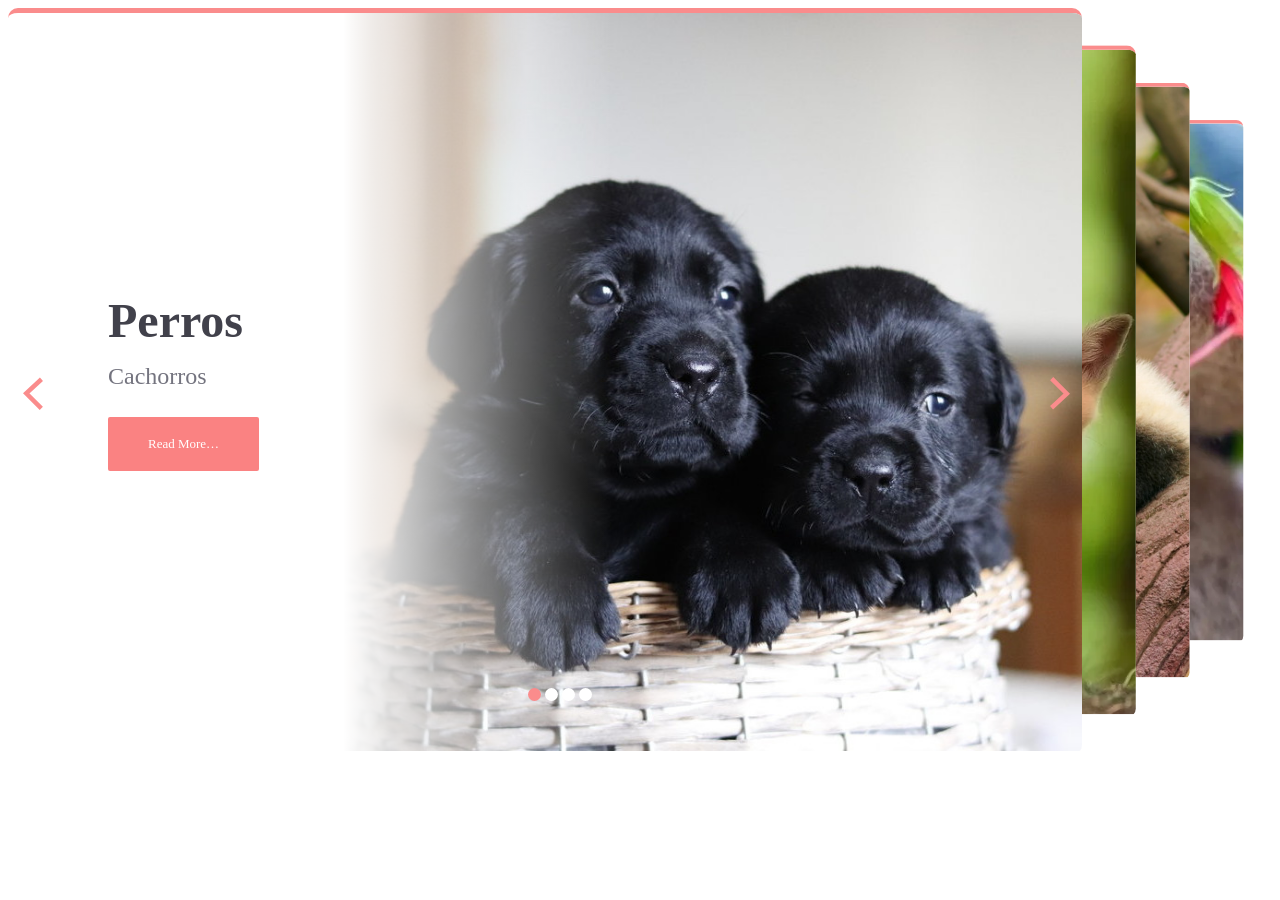
<file: galeria.html>
<!DOCTYPE html>
<html lang="en">
<head>
    <meta charset="UTF-8">
    <meta http-equiv="X-UA-Compatible" content="IE=edge">
    <meta name="viewport" content="width=device-width, initial-scale=1.0">
    <link rel="stylesheet" href="css/style.css">
    <title>Document</title>
</head>
<body>
    <div class="container">
        <div id="slider"> 
            <div class="dp-wrap"> 
              <div id="dp-slider">
          
                <div class="dp_item" data-class="1" data-position="1">
                  <div class="dp-content">
                    
                    <h2>Perros</h2>
                    <p> Cachorros</p>
                    <a href="#" class="site-btn">Read More…</a>
                  </div>
                  <div class="dp-img">
                    <img class="img-fluid" src="img/cachorros-1-mes16.jpg" alt="investing">
                  </div>
                </div>
          
                <div class="dp_item" data-class="2" data-position="2">
                  <div class="dp-content">
                    
                    <h2>Zorro</h2>
                    <p> This is Slide 2 </p>
                    <a href="#" class="site-btn">Read More…</a>
                  </div>
                  <div class="dp-img">
                    <img class="img-fluid" src="img/zorro.webp" alt="investing">
                  </div>
                </div>
          
                <div class="dp_item" data-class="3" data-position="3">
                  <div class="dp-content">
                    
                    <h2>Panda</h2>
                    <p> This is Slide 3 </p>
                    <a href="#" class="site-btn">Read More…</a>
                  </div>
                  <div class="dp-img">
                    <img class="img-fluid" src="img/PANDA.jpeg" alt="investing">
                  </div>
                </div>
          
                <div class="dp_item" data-class="4" data-position="4">
                  <div class="dp-content">
                    
                    <h2>Perezoso</h2>
                    <p> This is Slide 4 </p>
                    <a href="#" class="site-btn">Read More…</a>
                  </div>
                  <div class="dp-img">
                    <img class="img-fluid" src="img/perezoso.jpg" alt="investing">
                  </div>
                </div>
              </div>
              
              <span id="dp-next">
                <svg xmlns="http://www.w3.org/2000/svg" viewBox="0 0 51.401 51.401">
                  <defs>
                    <style>
                      .cls-1 {
                        fill: none;
                        stroke: #fa8c8c;
                        stroke-miterlimit: 10;
                        stroke-width: 7px;
                      }
                    </style>
                  </defs>
                  <path id="Rectangle_4_Copy" data-name="Rectangle 4 Copy" class="cls-1" d="M32.246,0V33.178L0,31.953" transform="translate(0.094 25.276) rotate(-45)"/>
                </svg>
              </span>
          
              <span id="dp-prev">
                <svg xmlns="http://www.w3.org/2000/svg" viewBox="0 0 51.401 51.401">
                  <defs>
                    <style>
                      .cls-1 {
                        fill: none;
                        stroke: #fa8c8c;
                        stroke-miterlimit: 10;
                        stroke-width: 7px;
                      }
                    </style>
                  </defs>
                  <path id="Rectangle_4_Copy" data-name="Rectangle 4 Copy" class="cls-1" d="M32.246,0V33.178L0,31.953" transform="translate(0.094 25.276) rotate(-45)"/>
                </svg>
              </span>
          
              
          
              <ul id="dp-dots">
                <li data-class="1" class="active"></li>
                <li data-class="2"></li>
                <li data-class="3"></li>
                <li data-class="4"></li>
              </ul>
            </div>
          </div>
    </div>
    <script src="https://code.jquery.com/jquery-3.3.1.min.js" 
        integrity="sha384-tsQFqpEReu7ZLhBV2VZlAu7zcOV+rXbYlF2cqB8txI/8aZajjp4Bqd+V6D5IgvKT" 
        crossorigin="anonymous">
</script>
<script>
    jQuery(document).ready(function(){

function detect_active(){
    // get active
    var get_active = $("#dp-slider .dp_item:first-child").data("class");
    $("#dp-dots li").removeClass("active");
    $("#dp-dots li[data-class="+ get_active +"]").addClass("active");
  }
  $("#dp-next").click(function(){
    var total = $(".dp_item").length;
    $("#dp-slider .dp_item:first-child").hide().appendTo("#dp-slider").fadeIn();
    $.each($('.dp_item'), function (index, dp_item) {
      $(dp_item).attr('data-position', index + 1);
    });
    detect_active();

  });

  $("#dp-prev").click(function(){
    var total = $(".dp_item").length;
    $("#dp-slider .dp_item:last-child").hide().prependTo("#dp-slider").fadeIn();
    $.each($('.dp_item'), function (index, dp_item) {
      $(dp_item).attr('data-position', index + 1);
    });

    detect_active();
  });

  $("#dp-dots li").click(function(){
    $("#dp-dots li").removeClass("active");
    $(this).addClass("active");
    var get_slide = $(this).attr('data-class');
    console.log(get_slide);
    $("#dp-slider .dp_item[data-class=" + get_slide + "]").hide().prependTo("#dp-slider").fadeIn();
    $.each($('.dp_item'), function (index, dp_item) {
      $(dp_item).attr('data-position', index + 1);
    });
  });


  $("body").on("click", "#dp-slider .dp_item:not(:first-child)", function(){
    var get_slide = $(this).attr('data-class');
    console.log(get_slide);
    $("#dp-slider .dp_item[data-class=" + get_slide + "]").hide().prependTo("#dp-slider").fadeIn();
    $.each($('.dp_item'), function (index, dp_item) {
      $(dp_item).attr('data-position', index + 1);
    });

    detect_active();
  });
});
</script>
</body>
</html>
</file>
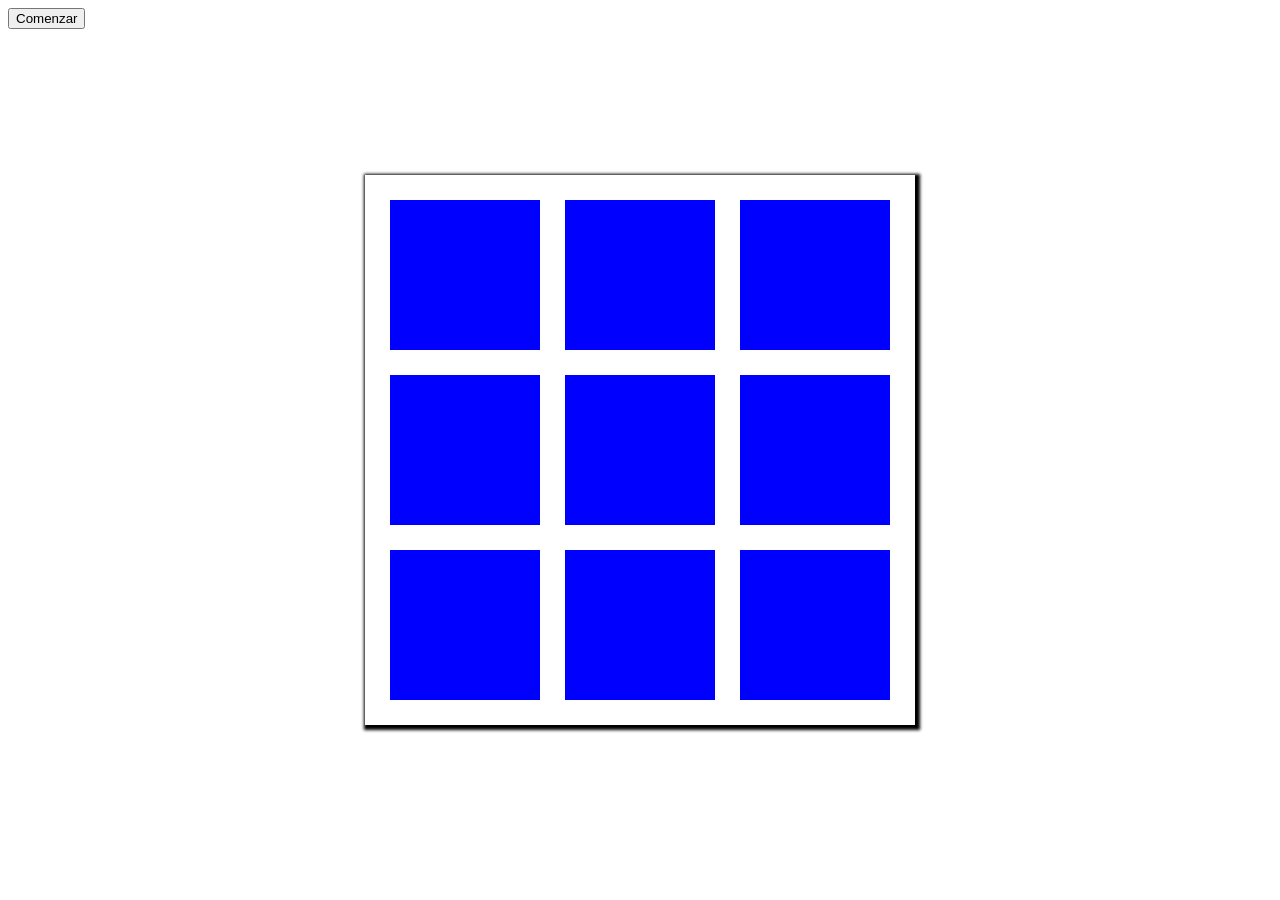
<file: gato.html>
<!DOCTYPE html>
<html lang="en">

<head>
    <meta charset="UTF-8">
    <meta http-equiv="X-UA-Compatible" content="IE=edge">
    <meta name="viewport" content="width=device-width, initial-scale=1.0">
    <title>Document</title>
    <style>
        @CHARSET "ISO-8859-1";

        #juego {
            position: absolute;
            width: 550px;
            height: 550px;
            left: 50%;
            top: 50%;
            margin-left: -275px;
            margin-top: -275px;

            -moz-box-shadow: 2px 2px 3px 3px black;
            -webkik-box-shadow: 2px 2px 3px 3px black;
            box-shadow: 2px 2px 3px 3px;
        }

        button {
            width: 150px;
            height: 150px;
            border: none;
            position: absolute;
            font-size: 100px;
            color: white;
        }

        .clicked {
            background-color: gray;
        }

        .buttons {
            background-color: blue;
        }

        .buttons:HOVER {
            background-color: red;
        }

        #b11 {
            top: 25px;
            left: 25px;
        }

        #b12 {
            top: 25px;
            left: 200px;
        }

        #b13 {
            top: 25px;
            left: 375px;
        }

        #b21 {
            top: 200px;
            left: 25px;
        }

        #b22 {
            top: 200px;
            left: 200px;
        }

        #b23 {
            top: 200px;
            left: 375px;
        }

        #b31 {
            top: 375px;
            left: 25px;
        }

        #b32 {
            top: 375px;
            left: 200px;
        }

        #b33 {
            top: 375px;
            left: 375px;
        }
    </style>
</head>

<body>
   

    <div class="jugadores">
        <input onclick="iniciar()" type="submit" value="Comenzar">
    </div>
    <div id="juego">
        <button id="b11" class="buttons" name="b1" onclick="actions(this)"></button>
        <button id="b12" class="buttons" name="b2" onclick="actions(this)"></button>
        <button id="b13" class="buttons" name="b3" onclick="actions(this)"></button>
        <button id="b21" class="buttons" name="b4" onclick="actions(this)"></button>
        <button id="b22" class="buttons" name="b5" onclick="actions(this)"></button>
        <button id="b23" class="buttons" name="b6" onclick="actions(this)"></button>
        <button id="b31" class="buttons" name="b7" onclick="actions(this)"></button>
        <button id="b32" class="buttons" name="b8" onclick="actions(this)"></button>
        <button id="b33" class="buttons" name="b9" onclick="actions(this)"></button>
    </div>
    <script>
        var con=1;
var b1="b1",b2="b2",b3="b3",b4="b4",b5="b5",b6="b6",b7="b7",b8="b8",b9="b9";
function actions(boton){
 if(boton.className=="buttons"){
  boton.className="clicked";
  var text;
  if(con%2==0){
   text="X";
  }else{
   text="O";
  }

  boton.appendChild(document.createTextNode(text));
  con++;
  asignation(text,boton);

 }
}
function iniciar(){
   
   window.location.reload();
  
}

function asignation(text,boton){
 if(b1==boton.name){
  b1=text;
 }
 else if(b2==boton.name){
  b2=text;
 }
 else if(b3==boton.name){
  b3=text;
 }
 else if(b4==boton.name){
  b4=text;
 }
 else if(b5==boton.name){
  b5=text;
 }
 else if(b6==boton.name){
  b6=text;
 }
 else if(b7==boton.name){
  b7=text;
 }
 else if(b8==boton.name){
  b8=text;
 }
 else if(b9==boton.name){
  b9=text;
 }
 validation(text);
}
function validation(text){
 if((b1==b2 && b2==b3)||(b1==b5 && b5==b9)||(b3==b5 && b5==b7)||(b4==b5 && b5==b6)||(b7==b8 && b8==b9)||(b1==b4 && b4==b7)||(b2==b5 && b5==b8)||(b3==b6 && b6==b9)){
  var con=confirm(text+" ganaste!!!!\nquieres jugar nuevamente?");
  if(con==true){
   window.location.reload();
  }
 }
}
    </script>
</body>

</html>
</file>
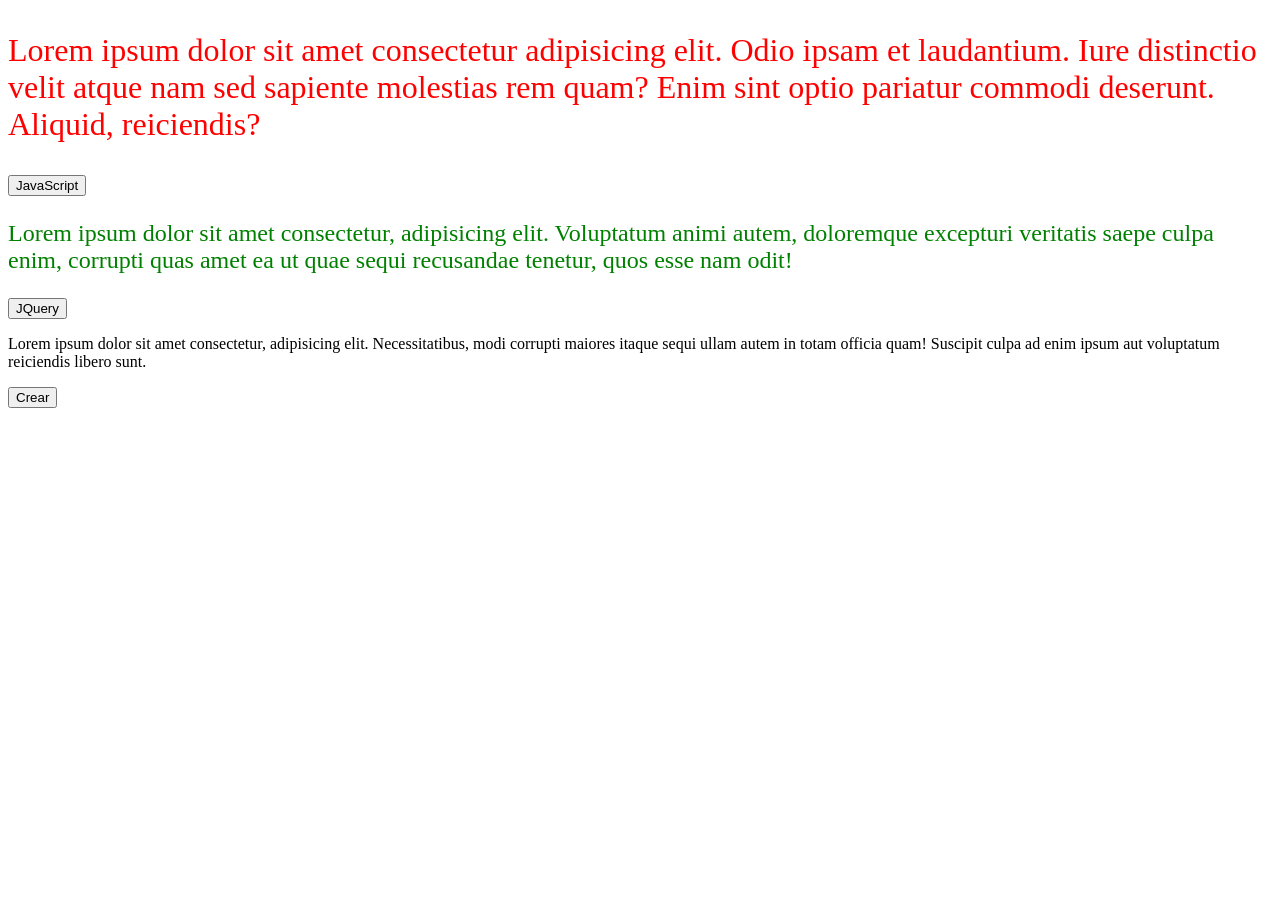
<file: js-jquery.html>
<!DOCTYPE html>
<html lang="en">
<head>
    <meta charset="UTF-8">
    <meta http-equiv="X-UA-Compatible" content="IE=edge">
    <meta name="viewport" content="width=device-width, initial-scale=1.0">
    <title>Document</title>
    <script src="https://cdnjs.cloudflare.com/ajax/libs/jquery/3.6.2/jquery.min.js" integrity="sha512-tWHlutFnuG0C6nQRlpvrEhE4QpkG1nn2MOUMWmUeRePl4e3Aki0VB6W1v3oLjFtd0hVOtRQ9PHpSfN6u6/QXkQ==" crossorigin="anonymous" referrerpolicy="no-referrer"></script>
</head>
<body>

    <div>
        <p id="parrafo1">Lorem ipsum dolor sit amet consectetur adipisicing elit. Odio ipsam et laudantium. Iure distinctio velit atque nam sed sapiente molestias rem quam? Enim sint optio pariatur commodi deserunt. Aliquid, reiciendis?</p>
        <button id="boton1">JavaScript</button>

        <p id="parrafo2">Lorem ipsum dolor sit amet consectetur, adipisicing elit. Voluptatum animi autem, doloremque excepturi veritatis saepe culpa enim, corrupti quas amet ea ut quae sequi recusandae tenetur, quos esse nam odit!</p>
        <button id="boton2">JQuery</button>

        <p id="parrafo3">Lorem ipsum dolor sit amet consectetur, adipisicing elit. Necessitatibus, modi corrupti maiores itaque sequi ullam autem in totam officia quam! Suscipit culpa ad enim ipsum aut voluptatum reiciendis libero sunt.</p>
        <button id="crear" onclick="crear();">Crear</button>
    </div>
    <div id="secundario">

    </div>

    <script>
        var e = document.getElementById("parrafo1");
        e.style.fontSize="32px";
        e.style.color="red";
        var boton =document.getElementById("boton1");
        boton.addEventListener('click',function(event){
            alert("Botón JS");
        })

        $("#parrafo2").css("font-size","24px");
        $("#parrafo2").css("color","green");
        $("#boton2").click(function(event){ alert("boton Jquery");});

        function crear(){
           
            document.getElementById("secundario").innerHTML='<img src="img/vs.webp" alt="">';
        }
    </script>
    
</body>
</html>
</file>
<file: css/style.css>
.dp-wrap {
    margin: 0 auto;
    position: relative;
    perspective: 1000px;
    height: 100%;
  }
  
  .dp-slider {
    height: 100%;
    width: 100%;
    position: absolute;
    transform-style: preserve-3d;
  }
  
  .dp-slider div { transform-style: preserve-3d; }
  
  .dp_item {
    display: block;
    position: absolute;
    text-align: center;
    color: #FFF;
    border-radius: 10px;
    transition: transform 1.2s;
  }
  
  .dp-img img { border-left: 1px solid #fff; }
  
  #dp-slider .dp_item:first-child {
    z-index: 10 !important;
    transform: rotateY(0deg) translateX(0px) !important;
  }
  
  .dp_item[data-position="2"] {
    z-index: 9;
    transform: rotateY(0deg) translateX(10%) scale(0.9);
  }
  
  .dp_item[data-position="3"] {
    z-index: 8;
    transform: rotateY(0deg) translateX(20%) scale(0.8);
  }
  
  .dp_item[data-position="4"] {
    z-index: 7;
    transform: rotateY(0deg) translateX(30%) scale(0.7);
  }
  
  #dp-next,  #dp-prev {
    position: absolute;
    top: 50%;
    right: 16%;
    height: 33px;
    width: 33px;
    z-index: 10;
    cursor: pointer;
  }
  
  #dp-prev {
    left: 15px;
    transform: rotate(180deg);
  }
  
  #dp-dots {
    position: absolute;
    bottom: 25px;
    z-index: 12;
    left: 38%;
    cursor: default;
  }
  
  #dp-dots li {
    display: inline-block;
    width: 13px;
    height: 13px;
    background: #fff;
    border-radius: 50%;
  }
  
  #dp-dots li:hover {
    cursor: pointer;
    background: #FA8C8C;
    transition: background .3s;
  }
  
  #dp-dots li.active { background: #FA8C8C; }
  
  .dp_item { width: 85%; }
  
  .dp-content,  .dp-img { text-align: left; }
  
  .dp_item {
    display: flex;
    align-items: center;
    background: #fff;
    border-radius: 10px;
    overflow: hidden;
    border-top: 5px solid #FA8C8C;
  }
  
  .dp-content {
    padding-left: 100px;
    padding-right: 0;
    display: inline-block;
    width: 100%;
  }
  
  .dp-content h2 {
    color: #41414B;
    font-family: Circular Std Bold;
    font-size: 48px;
    max-width: 460px;
    margin-top: 8px;
    margin-bottom: 0px;
  }
  
  .dp-content p {
    color: #74747F;
    max-width: 490px;
    margin-top: 15px;
    font-size: 24px;
  }
  
  .dp-content .site-btn {
    margin-top: 15px;
    font-size: 13px;
    padding: 19px 40px;
  }
  
  .dp-img:before {
    background: -webkit-linear-gradient(-90deg, rgba(255, 255, 255, 0.25), rgba(255, 255, 255, 0));
    background: -o-linear-gradient(-90deg, rgba(255, 255, 255, 0.25), rgba(255, 255, 255, 0));
    background: -moz-linear-gradient(-90deg, rgba(255, 255, 255, 0.25), rgba(255, 255, 255, 0));
    background: linear-gradient(-90deg, rgba(255, 255, 255, 0.75), rgba(255, 255, 255, 0));
    content: "";
    position: absolute;
    height: 100%;
    width: 25%;
    z-index: 1;
    top: 0;
    pointer-events: none;
    background: -webkit-linear-gradient(-90deg, rgba(255, 255, 255, 0), rgba(255, 255, 255, 0.75));
    background: -o-linear-gradient(-90deg, rgba(255, 255, 255, 0), rgba(255, 255, 255, 0.75));
    background: -moz-linear-gradient(-90deg, rgba(255, 255, 255, 0), rgba(255, 255, 255, 0.75));
    background: linear-gradient(-90deg, rgba(255, 255, 255, 0), rgb(255, 255, 255));
  }
  
  .dp-img img {
    object-fit: cover;
    object-position: right;
  }
  
  #dp-slider,  .dp-img img { height: 738px; }
  
  #dp-slider .dp_item:hover:not(:first-child) { cursor: pointer; }
  
  .site-btn {
    color: #fff;
    font-size: 18px;
    font-family: "Circular Std Medium";
    background: #FA8282;
    padding: 14px 43px;
    display: inline-block;
    border-radius: 2px;
    position: relative;
    top: -12px;
    text-decoration: none;
  }
  
  .site-btn:hover {
    text-decoration: none;
    color: #fff;
  }
</file>
